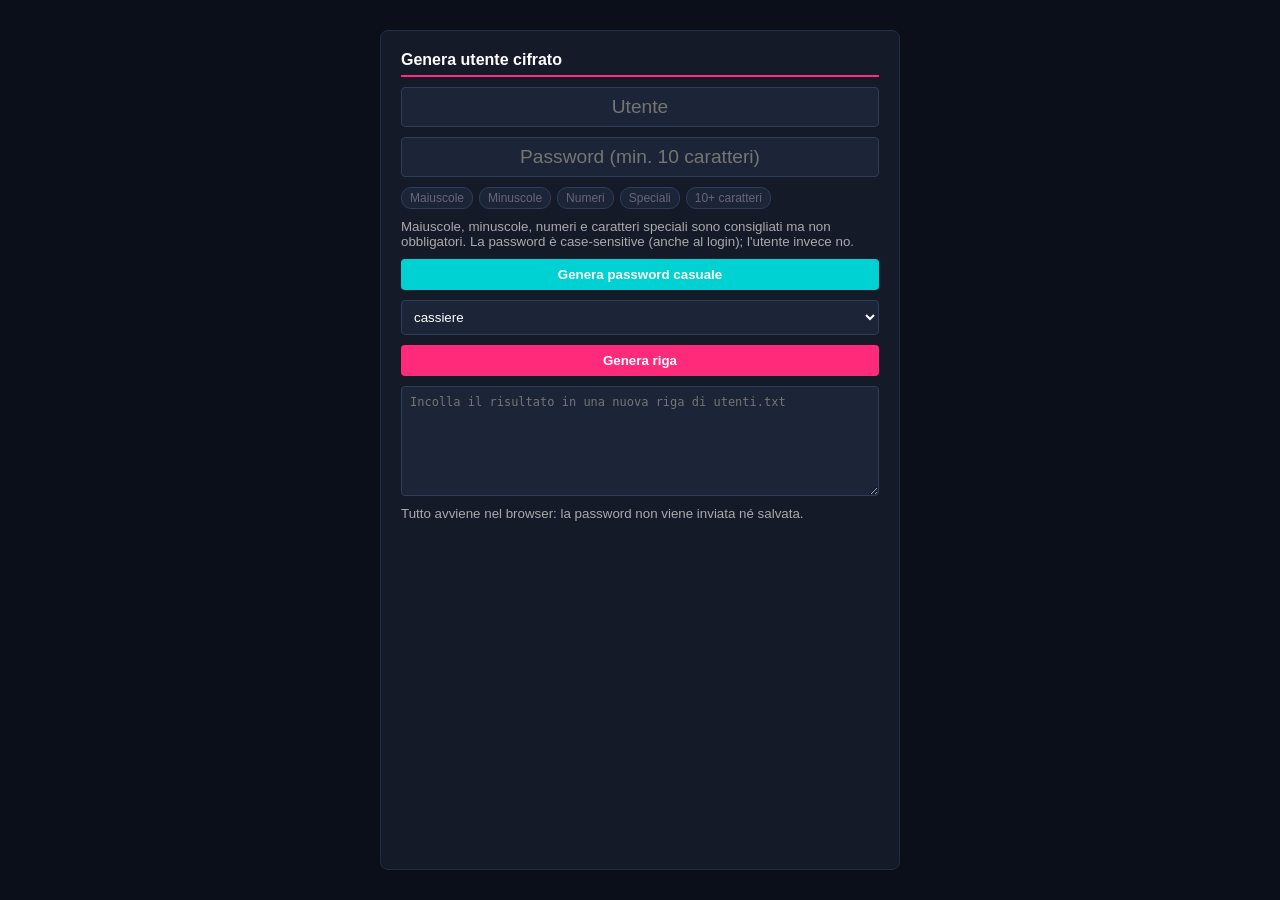
<file: genera_utenti.html>
<!DOCTYPE html>
<html lang="it">
<head>
    <meta charset="UTF-8">
    <title>Genera utente - Cinematta POS</title>
    <link rel="stylesheet" href="style.css">
    <style>
        body { overflow: auto; display: flex; justify-content: center; padding: 30px; }
        .box { background: #141a28; border: 1px solid #222d42; border-radius: 8px; padding: 20px; width: 520px; display: flex; flex-direction: column; gap: 10px; }
        select, textarea { padding: 8px; background: #1c2538; border: 1px solid #2e3d59; color: #fff; border-radius: 4px; }
        .chips { display: flex; gap: 6px; flex-wrap: wrap; }
        .chip { font-size: 0.75rem; padding: 3px 8px; border-radius: 10px; background: #1c2538; color: #667; border: 1px solid #2e3d59; }
        .chip.on { color: #2ed573; border-color: #2ed573; }
        textarea { height: 110px; font-family: monospace; font-size: 0.75rem; }
    </style>
</head>
<body>
    <div class="box">
        <h2>Genera utente cifrato</h2>
        <input type="text" id="u" class="modal-input" placeholder="Utente" style="margin:0;">
        <input type="password" id="p" class="modal-input" placeholder="Password (min. 10 caratteri)" style="margin:0;" oninput="aggiornaForza()">
        <div class="chips">
            <span class="chip" id="c-up">Maiuscole</span>
            <span class="chip" id="c-low">Minuscole</span>
            <span class="chip" id="c-num">Numeri</span>
            <span class="chip" id="c-sym">Speciali</span>
            <span class="chip" id="c-len">10+ caratteri</span>
        </div>
        <small style="color:#aaa;">Maiuscole, minuscole, numeri e caratteri speciali sono consigliati ma non obbligatori. La password è case-sensitive (anche al login); l'utente invece no.</small>
        <button class="btn-info" style="padding:8px; border:none; border-radius:4px; font-weight:bold; cursor:pointer;" onclick="passwordCasuale()">Genera password casuale</button>
        <select id="r">
            <option value="cassiere">cassiere</option>
            <option value="admin">admin</option>
        </select>
        <button class="btn-action" onclick="genera()">Genera riga</button>
        <textarea id="out" readonly placeholder="Incolla il risultato in una nuova riga di utenti.txt"></textarea>
        <small style="color:#aaa;">Tutto avviene nel browser: la password non viene inviata né salvata.</small>
    </div>
    <script src="auth.js"></script>
    <script>
        function aggiornaForza() {
            const p = document.getElementById('p').value;
            const test = { 'c-up': /[A-Z]/, 'c-low': /[a-z]/, 'c-num': /[0-9]/, 'c-sym': /[^A-Za-z0-9]/ };
            for (const id in test) document.getElementById(id).classList.toggle('on', test[id].test(p));
            document.getElementById('c-len').classList.toggle('on', p.length >= 10);
        }

        function passwordCasuale() {
            const set = 'ABCDEFGHJKLMNPQRSTUVWXYZabcdefghijkmnopqrstuvwxyz23456789!@#$%&*?-_+=';
            const r = crypto.getRandomValues(new Uint32Array(16));
            const campo = document.getElementById('p');
            campo.value = Array.from(r, n => set[n % set.length]).join('');
            campo.type = 'text';   // visibile, così puoi annotarla
            aggiornaForza();
        }

        async function genera() {
            const u = document.getElementById('u').value;
            const p = document.getElementById('p').value;
            if (!u.trim() || u.includes(';')) return alert('Utente non valido (niente ";").');
            if (p.length < 10) return alert('Password troppo corta (minimo 10 caratteri).');
            if (!/[a-z]/.test(p)) return alert('La password deve contenere almeno una lettera minuscola.');
            if (!/[A-Z]/.test(p)) return alert('La password deve contenere almeno una lettera maiuscola.');
            if (!/[^A-Za-z0-9]/.test(p)) return alert('La password deve contenere almeno un carattere speciale (es. ! @ # $ % &).');
            document.getElementById('out').value = await creaRigaUtente(u, p, document.getElementById('r').value);
        }
    </script>
</body>
</html>
</file>
<file: style.css>
/* Palette basata sul logo di Cine Lilla Mattarello[cite: 4] */
* { box-sizing: border-box; margin: 0; padding: 0; font-family: 'Segoe UI', Tahoma, Geneva, Verdana, sans-serif; }
body { background-color: #0b0f19; color: #ffffff; height: 100vh; overflow: hidden; }

.pos-container {
    display: flex;
    height: 100vh;
    width: 100vw;
    gap: 10px;
    padding: 10px;
}

.sidebar-left {
    width: 300px;
    background: #141a28;
    border-radius: 8px;
    padding: 15px;
    display: flex;
    flex-direction: column;
    gap: 12px;
    border: 1px solid #222d42;
    overflow-y: auto;
}

.ticket-input-group {
    display: flex;
    flex-direction: column;
    gap: 4px;
}

.ticket-input-group label {
    font-size: 0.8rem;
    color: #00d2d3; /* Azzurro del logo */
}

.ticket-input-group input {
    padding: 8px;
    background: #1c2538;
    border: 1px solid #2e3d59;
    color: #fff;
    border-radius: 4px;
}

.session-info {
    background: #182030;
    padding: 10px;
    border-radius: 6px;
    font-size: 0.85rem;
    display: flex;
    flex-direction: column;
    gap: 6px;
    border: 1px solid #222d42;
}

.sales-stats {
    max-height: 120px;
    overflow-y: auto;
    background: #0f1521;
    padding: 6px;
    border-radius: 4px;
    border: 1px solid #222d42;
}

.main-center {
    flex: 1;
    background: #141a28;
    border-radius: 8px;
    padding: 15px;
    display: flex;
    flex-direction: column;
    border: 1px solid #222d42;
    overflow-y: auto;
}

.product-grid {
    display: grid;
    grid-template-columns: repeat(auto-fill, minmax(120px, 1fr));
    gap: 12px;
    margin-top: 15px;
}

.product-btn {
    aspect-ratio: 1 / 1;
    background: #1c2538;
    border: 2px solid #2e3d59;
    border-radius: 8px;
    color: white;
    display: flex;
    flex-direction: column;
    justify-content: center;
    align-items: center;
    padding: 8px;
    cursor: pointer;
    transition: all 0.2s ease;
    text-align: center;
}

.product-btn:hover {
    background: #243048;
    border-color: #ff2a7a; /* Fucsia del logo */
    transform: translateY(-2px);
}

.product-name {
    font-size: 0.85rem;
    font-weight: bold;
    margin-bottom: 2px;
    color: #ffffff;
}

.product-price {
    font-size: 0.85rem;
    color: #2ed573; /* Verde del logo */
    font-weight: bold;
}

.product-category {
    font-size: 0.65rem;
    color: #00d2d3; /* Azzurro del logo */
    margin-top: 2px;
    text-transform: uppercase;
}

.sidebar-right {
    width: 340px;
    background: #141a28;
    border-radius: 8px;
    padding: 15px;
    display: flex;
    flex-direction: column;
    gap: 15px;
    border: 1px solid #222d42;
}

.cart-table-wrapper {
    flex: 1;
    overflow-y: auto;
    background: #0f1521;
    border-radius: 6px;
    border: 1px solid #222d42;
}

.cart-table {
    width: 100%;
    border-collapse: collapse;
    font-size: 0.85rem;
}

.cart-table th, .cart-table td {
    padding: 8px;
    text-align: left;
    border-bottom: 1px solid #1c2538;
}

.cart-table th { color: #00d2d3; }

.cart-summary {
    background: #182030;
    padding: 10px;
    border-radius: 6px;
    border: 1px solid #222d42;
}

.total-row {
    display: flex;
    justify-content: space-between;
    font-size: 1.4rem;
    font-weight: bold;
    color: #ff2a7a; /* Fucsia del logo */
}

.payment-section {
    display: flex;
    flex-direction: column;
    gap: 8px;
}

.cash-input-group {
    display: flex;
    flex-direction: column;
    gap: 4px;
}

.cash-input-group label {
    font-size: 0.8rem;
    color: #00d2d3;
}

.cash-input-group input {
    padding: 8px;
    background: #1c2538;
    border: 1px solid #2e3d59;
    color: white;
    font-size: 1rem;
    border-radius: 4px;
}

.payment-buttons {
    display: flex;
    gap: 8px;
}

.payment-buttons button {
    flex: 1;
    padding: 10px;
    font-weight: bold;
    border: none;
    border-radius: 4px;
    cursor: pointer;
}

h2 {
    font-size: 1rem;
    color: #ffffff;
    border-bottom: 2px solid #ff2a7a; /* Fucsia del logo */
    padding-bottom: 6px;
}

.btn-action {
    background: #ff2a7a; /* Fucsia del logo */
    color: white;
    border: none;
    padding: 8px;
    border-radius: 4px;
    font-weight: bold;
    cursor: pointer;
}
.btn-action:hover { background: #ff4d8d; }

.btn-success { background: #2ed573; color: white; /* Verde del logo */ }
.btn-success:hover { background: #26af5c; }

.btn-info { background: #00d2d3; color: white; /* Azzurro del logo */ }
.btn-info:hover { background: #00b4b5; }

.btn-danger {
    background: #1c2538;
    color: #ff2a7a;
    border: 1px solid #2e3d59;
    padding: 10px;
    border-radius: 4px;
    font-weight: bold;
    cursor: pointer;
}
.btn-danger:hover { background: #243048; }

.error-msg {
    color: #ff2a7a;
    font-size: 0.8rem;
    height: 15px;
}

/* Modali Popup */
.modal {
    position: fixed;
    top: 0; left: 0;
    width: 100vw; height: 100vh;
    background: rgba(11, 15, 25, 0.85);
    display: flex;
    justify-content: center;
    align-items: center;
    z-index: 1000;
}

.modal-content {
    background: #141a28;
    padding: 30px;
    border-radius: 10px;
    text-align: center;
    border: 2px solid #2ed573;
    width: 320px;
}

.modal-content h3 { color: #2ed573; margin-bottom: 15px; }

.change-amount {
    font-size: 2.2rem;
    font-weight: bold;
    color: #ffffff;
    margin: 15px 0;
}

.modal-input {
    padding: 8px;
    width: 100%;
    background: #1c2538;
    border: 1px solid #2e3d59;
    color: rgb(255, 255, 255);
    border-radius: 4px;
    font-size: 1.2rem;
    text-align: center;
    margin-bottom: 15px;
}

.modal-buttons {
    display: flex;
    gap: 10px;
}

.modal-buttons button {
    flex: 1;
    padding: 10px;
    font-weight: bold;
    border: none;
    border-radius: 5px;
    cursor: pointer;
}
</file>
